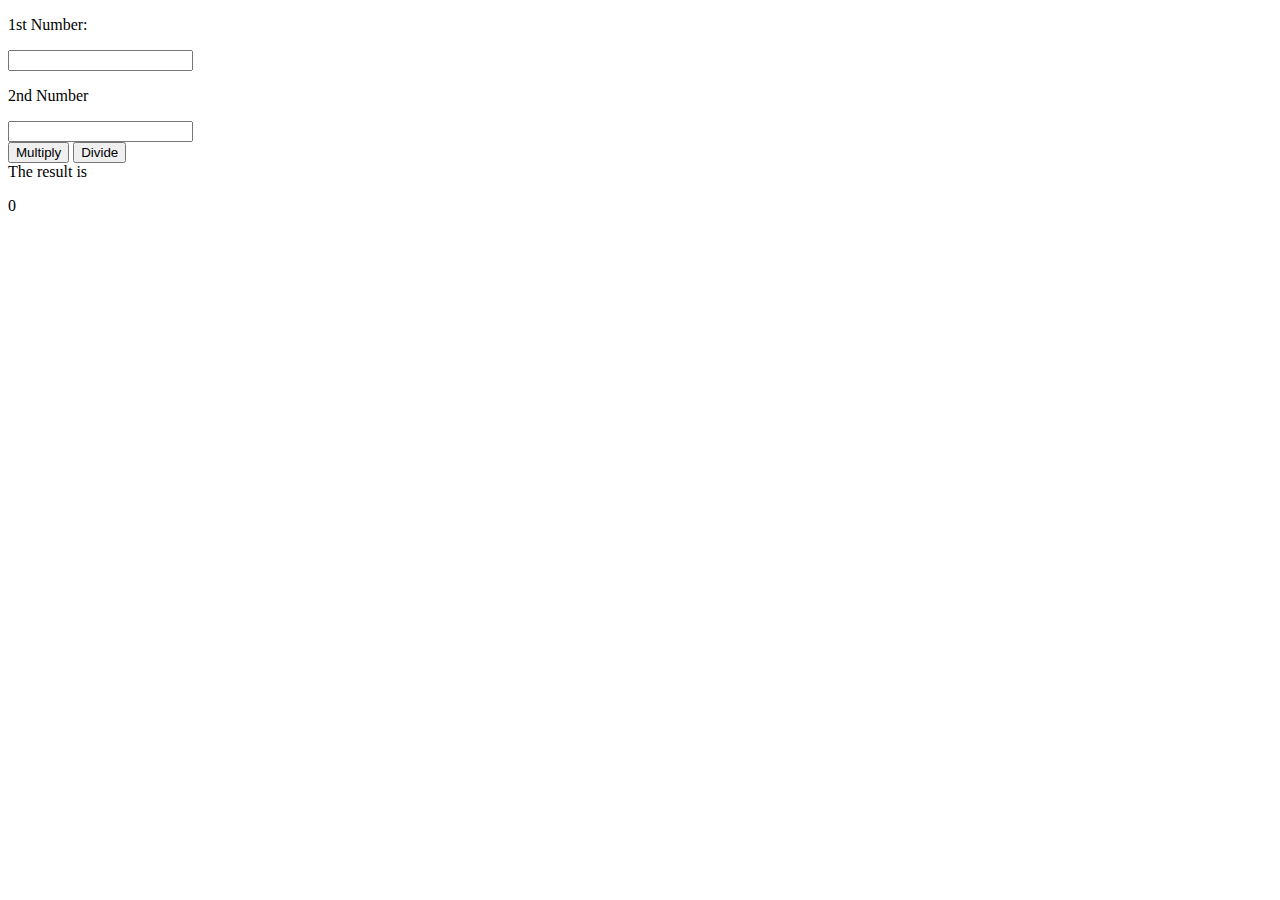
<file: index.html>
<!DOCTYPE html>
<html lang="en">
<head>
      <meta charset="UTF-8">
      <meta http-equiv="X-UA-Compatible" content="IE=edge">
      <meta name="viewport" content="width=device-width, initial-scale=1.0">
      <title>Document</title>
</head>
<body>
      <div>
            <p>1st Number: </p>
            <input id="first"/>
      </div>
      <div>
            <p>2nd Number</p>
            <input id="second"/>
      </div>
      <div>
            <button onclick="multiply()">Multiply</button>
            <button onclick="divide()">Divide</button>
      </div>
      <div>The result is</div>
      <p id="value">0</p>
</body>
<script>
      const multiply = () => {
            const first = document.getElementById("first").value;
            const second = document.getElementById("second").value;
            document.getElementById("value").innerHTML = parseInt(first)*parseInt(second);
      }
      const divide = () => {
            const first = document.getElementById("first").value;
            const second = document.getElementById("second").value;
            document.getElementById("value").innerHTML = parseInt(first)/parseInt(second);
      }
</script>
</html>
</file>
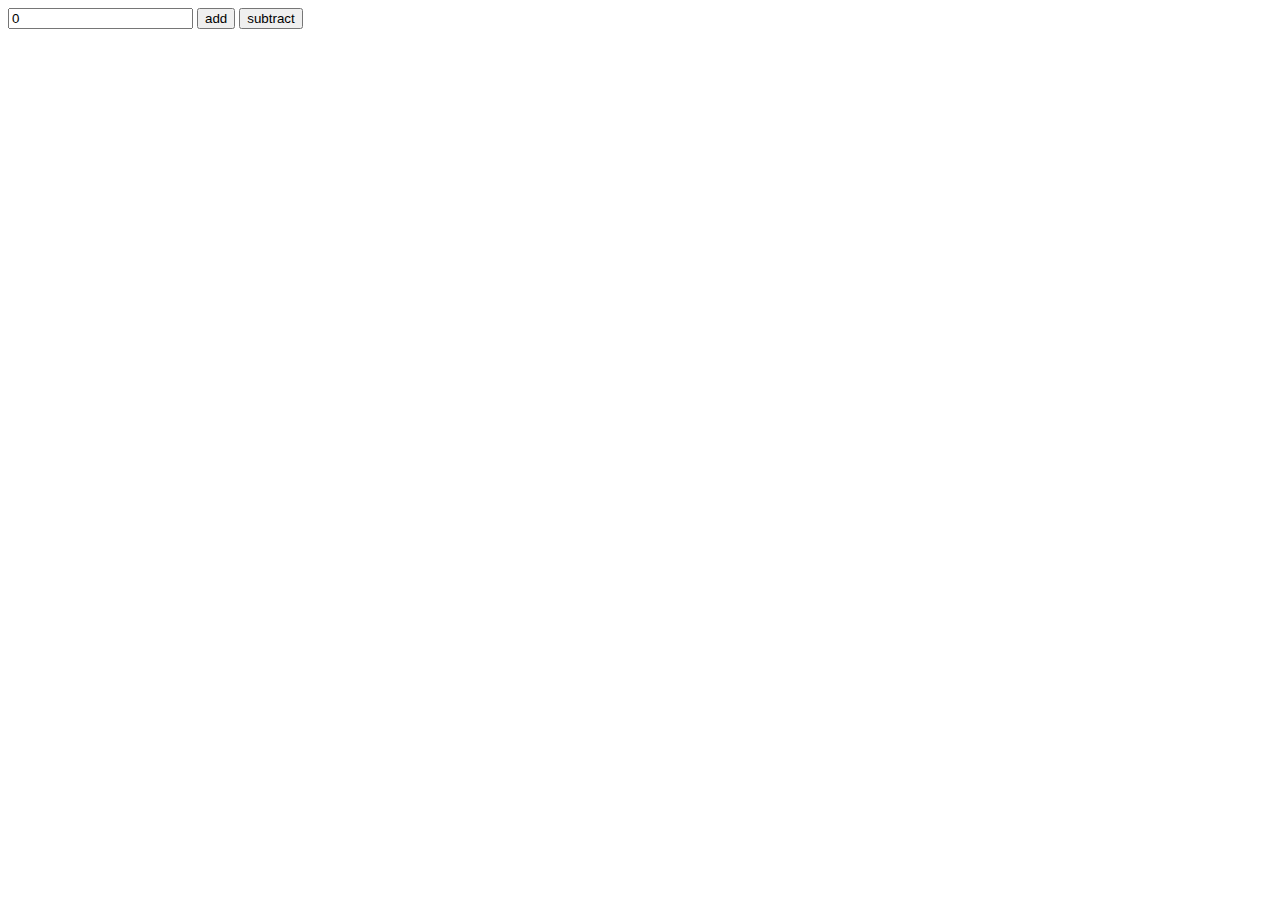
<file: search/lesson2.html>
<!DOCTYPE html>
<html lang="en">
<head>
      <meta charset="UTF-8">
      <meta http-equiv="X-UA-Compatible" content="IE=edge">
      <meta name="viewport" content="width=device-width, initial-scale=1.0">
      <title>Document</title>
</head>
<body>
      <div>
            <input id="number" value="0"/>
            <button onclick="add()">add</button>
            <button onclick="subtract()">subtract</button>
      </div>
</body>
<script>
      const add = () => {
            if(document.getElementById("number").value==""){
                  document.getElementById("number").value = "-1";
            }
            document.getElementById("number").value = parseInt(document.getElementById("number").value)+1;
      }
      const subtract = () => {
            if(document.getElementById("number").value==""){
                  document.getElementById("number").value = "1";
            }
            document.getElementById("number").value = parseInt(document.getElementById("number").value)-1;
      }
</script>
</html>
</file>
